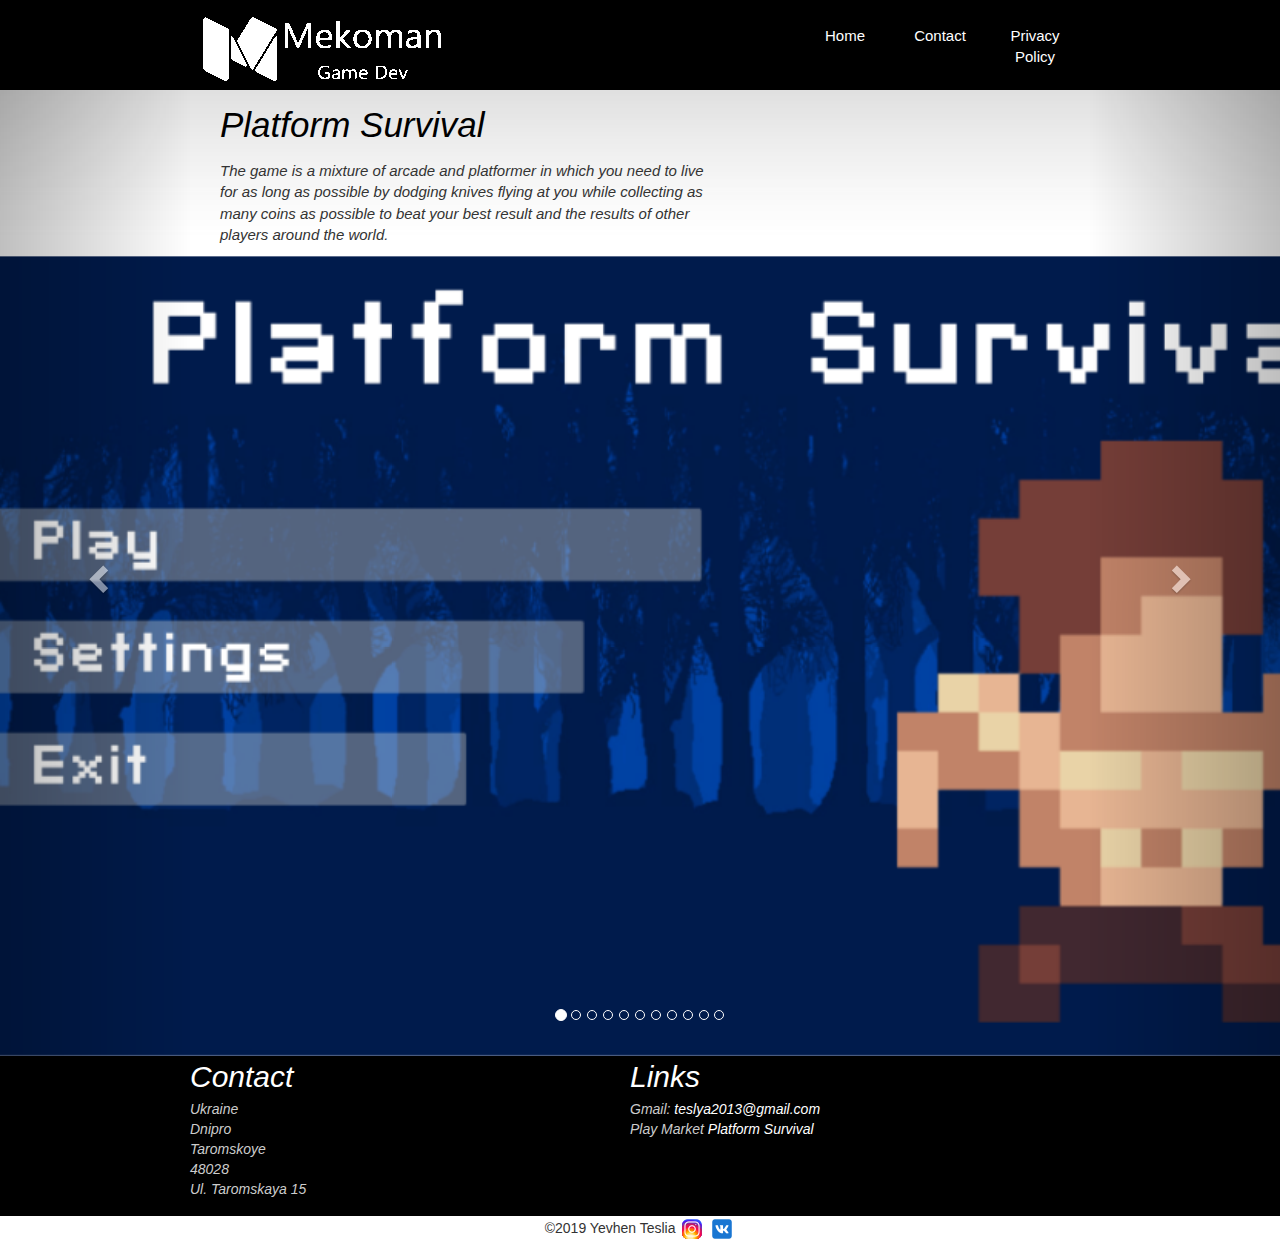
<file: index.html>
<html>
	<head>
		<meta http-equiv="Content-Type" content="text/html"; charset="UTF-8">
		<title> Platform Survival </title>
		<link rel="shortcut icon" href="images/icon.png" type="image/png">
		<link href="stylesheet.css" rel="stylesheet" type="text/css" />
		<link rel="stylesheet" href="https://maxcdn.bootstrapcdn.com/bootstrap/3.4.0/css/bootstrap.min.css">
		<script src="https://ajax.googleapis.com/ajax/libs/jquery/3.4.0/jquery.min.js"></script>
		<script src="https://maxcdn.bootstrapcdn.com/bootstrap/3.4.0/js/bootstrap.min.js"></script>
	</head>
	<body>
		<div id="top_bar_black"> 
			<div id="logo_container"> <div id="logo_image"> </div>  
				<div id="navb"> 
					<div class="nav_button"><a href="index.html"> Home </a>
						</div>
					<div class="nav_button"><a href="contacts.html"> Contact </a>
						</div>
					<div class="nav_button"><a href="privacy.html"> Privacy Policy <a/>
						</div>
				</div>
			</div> 
		</div>
		<div class="content_container">
				<div id="header"> <div class="mainline"> Platform Survival </p></div> <div id="tagline"> The game is a mixture of arcade and platformer in which you need to live for as long as possible by dodging knives flying at you while collecting as many coins as possible to beat your best result and the results of other players around the world. </div>
				</div>  
			<div id="myCarousel" class="carousel slide" data-ride="carousel">
					<ol class="carousel-indicators">
						<li data-target="#myCarousel" data-slide-to="0" class="active"></li>
						<li data-target="#myCarousel" data-slide-to="1"></li>
						<li data-target="#myCarousel" data-slide-to="2"></li>
						<li data-target="#myCarousel" data-slide-to="3"></li>
						<li data-target="#myCarousel" data-slide-to="4"></li>
						<li data-target="#myCarousel" data-slide-to="5"></li>
						<li data-target="#myCarousel" data-slide-to="6"></li>
						<li data-target="#myCarousel" data-slide-to="7"></li>
						<li data-target="#myCarousel" data-slide-to="8"></li>
						<li data-target="#myCarousel" data-slide-to="9"></li>
						<li data-target="#myCarousel" data-slide-to="10"></li>
					</ol>
				<div class="carousel-inner">
					<div class="item active">
						<center><img src="images/menu.png" alt="Platform Survival" style="width:1500; height:800"></center>
					</div>
					<div class="item">
						<center><img src="images/menu2.png" alt="Platform Survival" style="width:1500; height:800"></center>
					</div>
					<div class="item">
						<center><img src="images/lose.png" alt="Platform Survival" style="width:1500; height:800"></center>
					</div>
					<div class="item">
						<center><img src="images/1.png" alt="Platform Survival" style="width:1500; height:800"></center>
					</div>
					<div class="item">
						<center><img src="images/2.png" alt="Platform Survival" style="width:1500; height:800"></center>
					</div>	 
					<div class="item">
						<center><img src="images/3.png" alt="Platform Survival" style="width:1500; height:800"></center>
					</div>
					<div class="item">
						<center><img src="images/4.png" alt="Platform Survival" style="width:1500; height:800"></center>
					</div>
					<div class="item">
						<center><img src="images/01.png" alt="Platform Survival" style="width:1500; height:800"></center>
					</div>	  
					<div class="item">
						<center><img src="images/02.png" alt="Platform Survival" style="width:1500; height:800"></center>
					</div>	  
					<div class="item">
						<center><img src="images/03.png" alt="Platform Survival" style="width:1500; height:800"></center>
					</div>
					<div class="item">
						<center><img src="images/04.png" alt="Platform Survival" style="width:1500; height:800"></center>
					</div>
				</div>
					<a class="left carousel-control" href="#myCarousel" data-slide="prev">
						<span class="glyphicon glyphicon-chevron-left">
						</span>
						<span class="sr-only"> Previous
						</span>
					</a>
					<a class="right carousel-control" href="#myCarousel" data-slide="next">
						<span class="glyphicon glyphicon-chevron-right">
						</span>
						<span class="sr-only"> Next
						</span>
					</a>
			</div>
		</div>
		<div id="bottomblack"> 
			<div id="main_container">
				<div id="header_lower">  
					<div id="lowerline"> Contact
						<div id="lowerboxcontent">
							Ukraine<br />
							Dnipro<br />
							Taromskoye<br />
							48028 <br />
							Ul. Taromskaya 15<br />
						</div>
					</div> 
				</div>
				<div id="header_lower">  
					<div id="lowerline"> Links
						<div id="lowerboxcontent">
							Gmail: <a href="https://mail.google.com/mail/u/0/#inbox?compose=DmwnWrRlQQLPwcTpGhdGBbHGlTNfhczjbckVvKTWGKbWGPcwZzwghBMnSwjdXmrDNdbPGKQJrKZb">teslya2013@gmail.com</a><br />
							Play Market <a href="https://play.google.com/store/apps/details?id=com.Mekroman.PlatformSurvival">Platform Survival</a><br />
						</div>
					</div> 
				</div>
			</div> 
		</div><center >©2019 Yevhen Teslia <a href="https://www.instagram.com/mekroman/"><img src="images/inst.png"><a/> <a href="https://vk.com/ip201465005"><img src="images/vk.png"><a/></center>
	</body>
</html>
</file>
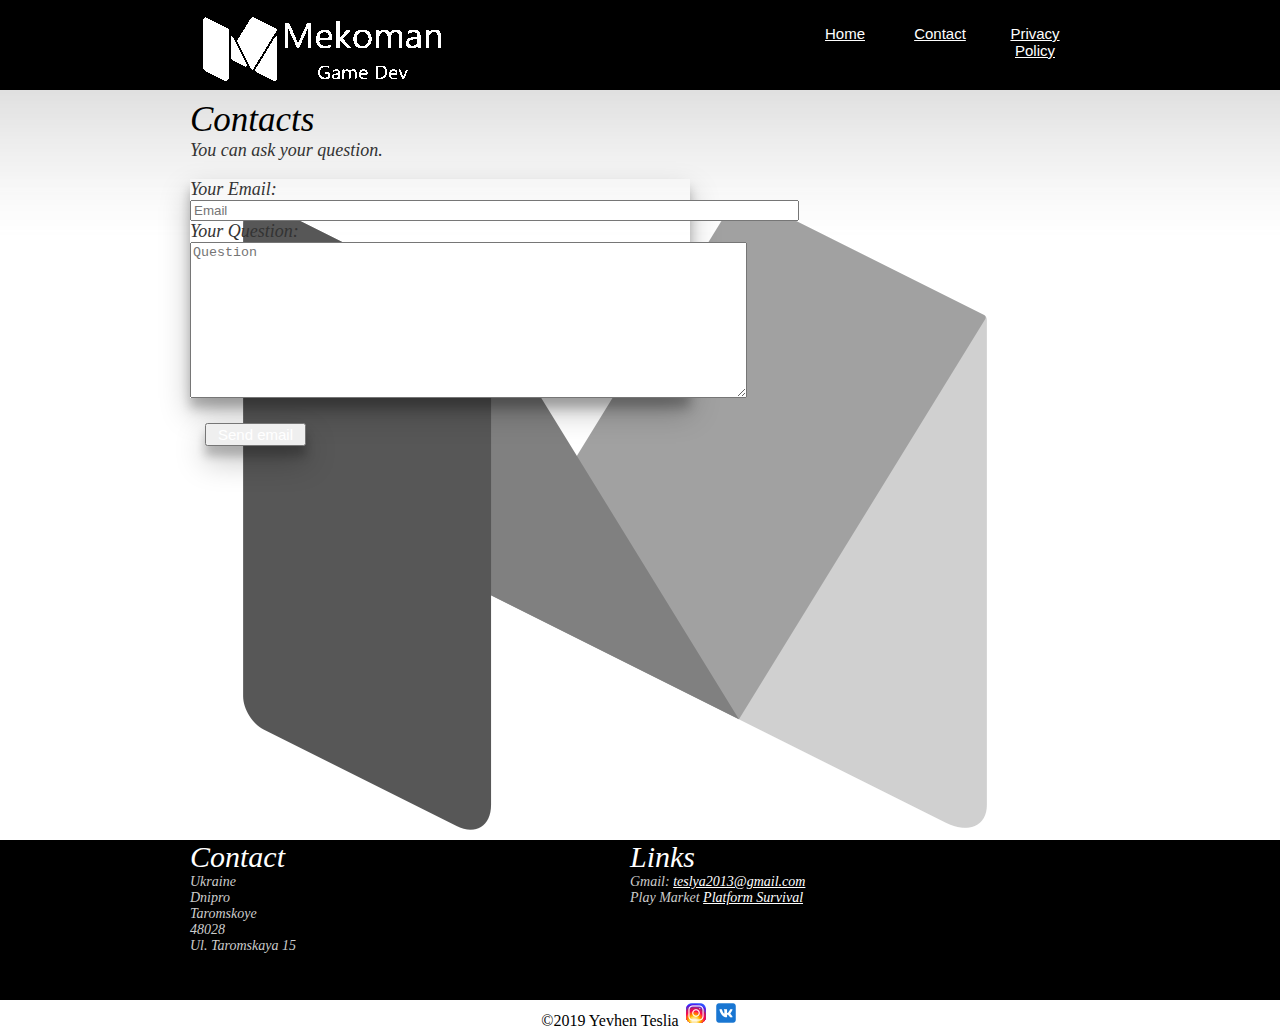
<file: contacts.html>
<html>
	<head>
		<meta http-equiv="Content-Type" content="text/html"; charset="UTF-8">
		<title> Platform Survival </title>
		<link rel="shortcut icon" href="images/icon.png" type="image/png">
		<link href="stylesheet.css" rel="stylesheet" type="text/css" />
	</head>
	<body>
		<div id="top_bar_black"> 
			<div id="logo_container"> <div id="logo_image"> </div>  
				<div id="navb"> 
					<div class="nav_button"><a href="index.html"> Home </a>
						</div>
					<div class="nav_button"><a href="contacts.html"> Contact </a>
						</div>
					<div class="nav_button"><a href="privacy.html"> Privacy Policy </a>
						</div>
				</div>
			</div> 
		</div>
		<div id="content_container2">
			<div id="header"> <div class="mainline2"> Contacts </div> <div id="tagline2"> You can ask your question. </div>
				<div id="after_submit"></div><br>
					<form action="mailto:teslya2013@gmail.com" method="GET" target="_blank">
						<div class="field">
							<label class="label" for="subject" id="tagline2"> Your Email: </label><br />
							<input name="subject" id="subject" type="text" class="input" required oninvalid="this.setCustomValidity('Fill this field')" oninput="setCustomValidity('')" placeholder="Email" size="73" /><br />	
						</div>
						<div class="field">
							<label class="label" for="body" id="tagline2"> Your Question: </label><br />
							<textarea class="textarea" name="body" id="body" placeholder="Question" rows="10" cols="67"></textarea><br />
						</div>
							<input id="submit_button" type="submit" class="nav_button2" value="Send email" />
					</form>
			</div>
		</div>      
		<div id="bottomblack"> 
			<div id="main_container">
				<div id="header_lower">  
					<div id="lowerline"> Contact
						<div id="lowerboxcontent">
							Ukraine<br />
							Dnipro<br />
							Taromskoye<br />
							48028 <BR />
							Ul. Taromskaya 15<br />
						</div>
					</div> 
				</div>
					<div id="header_lower">  
						<div id="lowerline"> Links
							<div id="lowerboxcontent">
								Gmail: <a href="https://mail.google.com/mail/u/0/#inbox?compose=DmwnWrRlQQLPwcTpGhdGBbHGlTNfhczjbckVvKTWGKbWGPcwZzwghBMnSwjdXmrDNdbPGKQJrKZb">teslya2013@gmail.com</a><br />
								Play Market <a href="https://play.google.com/store/apps/details?id=com.Mekroman.PlatformSurvival">Platform Survival</a><br />
							</div>
						</div> 
					</div>
			</div> 
		</div><center >©2019 Yevhen Teslia <a href="https://www.instagram.com/mekroman/"><img src="images/inst.png"><a/> <a href="https://vk.com/ip201465005"><img src="images/vk.png"><a/></center>
	</body>
</html>
</file>
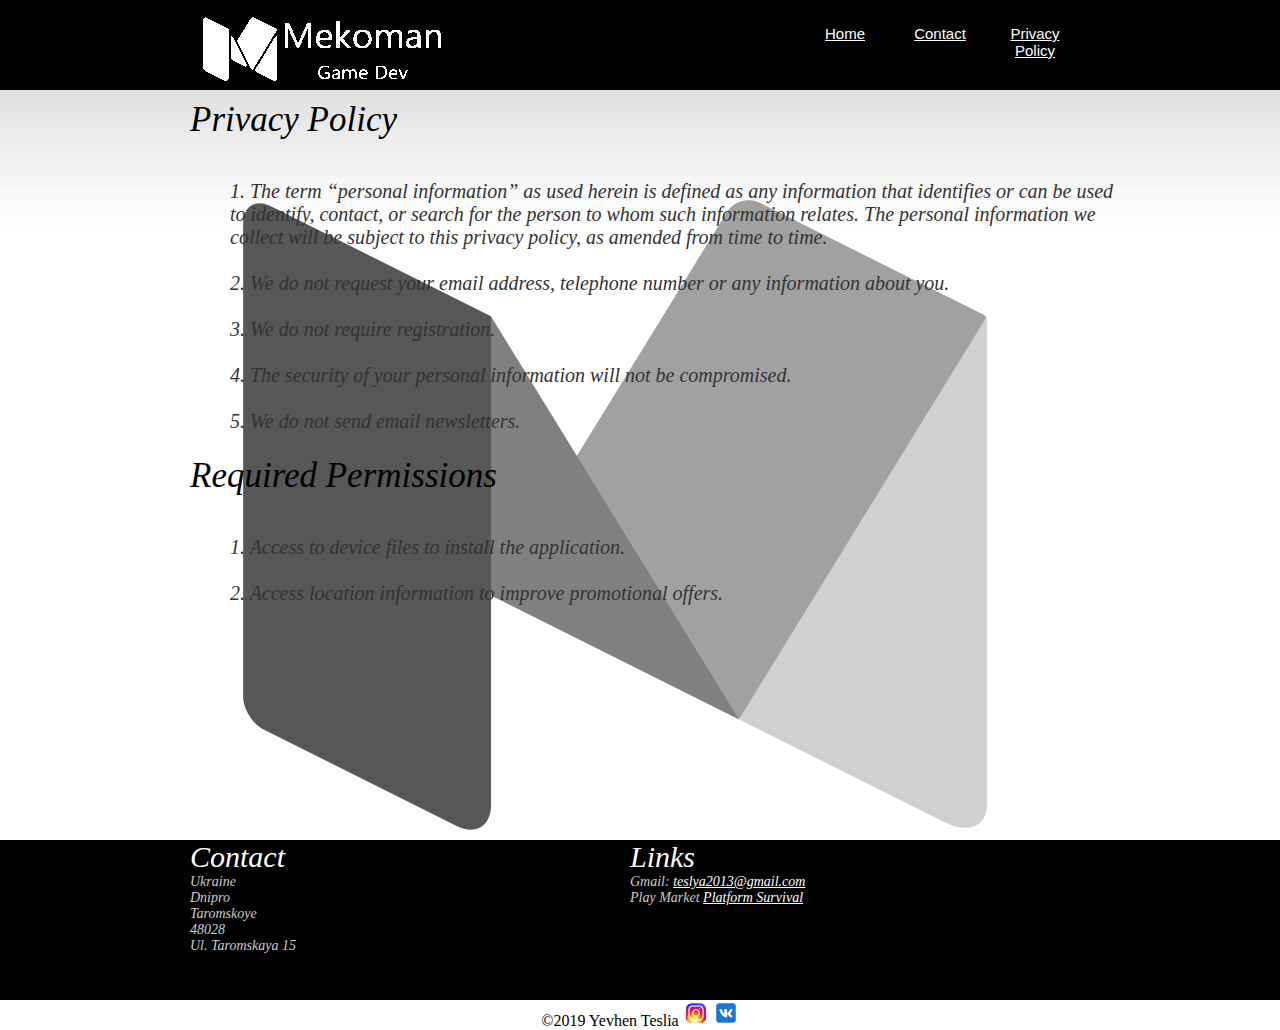
<file: privacy.html>
<html>
	<head>
		<meta http-equiv="Content-Type" content="text/html"; charset="UTF-8">
		<title> Platform Survival </title>
		<link rel="shortcut icon" href="images/icon.png" type="image/png">
		<link href="stylesheet.css" rel="stylesheet" type="text/css" />
	</head>
	<body>
		<div id="top_bar_black"> 
			<div id="logo_container"> <div id="logo_image"> </div>  
				<div id="navb"> 
					<div class="nav_button"><a href="index.html"> Home </a>
						</div>
					<div class="nav_button"><a href="contacts.html"> Contact </a>
						</div>
					<div class="nav_button"><a href="privacy.html"> Privacy Policy </a>
						</div>
				</div>
			</div> 
		</div>
		<div id="content_container2">
			<div id="header"> 
				<div class="mainline2"> Privacy Policy <br /><br />
					</div> 
						<div id="tagline3"> 
							1. The term “personal information” as used herein is defined as any information that identifies or can be used to identify, contact, or search for the person to whom such information relates. The personal information we collect will be subject to this privacy policy, as amended from time to time.<br /><br /> 
							2. We do not request your email address, telephone number or any information about you.<br /><br />
							3. We do not require registration.<br /><br />
							4. The security of your personal information will not be compromised.<br /><br />
							5. We do not send email newsletters.<br /><br />
						</div>
					<div class="mainline2"> Required Permissions <br /><br />
						</div>
							<div id="tagline3"> 
								1. Access to device files to install the application.<br /><br />
								2. Access location information to improve promotional offers.<br /><br />
							</div>
			</div>
		</div>       
		<div id="bottomblack"> 
			<div id="main_container">
				<div id="header_lower">  
					<div id="lowerline"> Contact
						<div id="lowerboxcontent">
							Ukraine<br />
							Dnipro<br />
							Taromskoye<br />
							48028 <BR />
							Ul. Taromskaya 15<br />
						</div>
					</div> 
				</div>
					<div id="header_lower">  
						<div id="lowerline"> Links
							<div id="lowerboxcontent">
								Gmail: <a href="https://mail.google.com/mail/u/0/#inbox?compose=DmwnWrRlQQLPwcTpGhdGBbHGlTNfhczjbckVvKTWGKbWGPcwZzwghBMnSwjdXmrDNdbPGKQJrKZb">teslya2013@gmail.com</a><br />
								Play Market <a href="https://play.google.com/store/apps/details?id=com.Mekroman.PlatformSurvival">Platform Survival</a><br />
							</div>
						</div> 
					</div>
			</div> 
		</div><center >©2019 Yevhen Teslia <a href="https://www.instagram.com/mekroman/"><img src="images/inst.png"><a/> <a href="https://vk.com/ip201465005"><img src="images/vk.png"><a/></center>
	</body>
</html>
</file>
<file: stylesheet.css>
body {
	margin: 0px;
	padding: 0px;
	background-attachment: scroll;
	background-image: url(images/background.jpg);
	background-repeat: repeat-x;
	background-position: left top; }

form {
	box-shadow: 0 14px 28px rgba(0,0,0,0.25), 0 10px 10px rgba(0,0,0,0.22); }
	
#content_container {
	margin-left: auto;
	margin-right: auto;
	width: 900px;
	height: 750px;
	background-attachment: scroll;
	background-repeat: no-repeat;
	background-position: right center; }

#content_container2 {
	margin-left: auto;
	margin-right: auto;
	width: 900px;
	height: 750px;
	background-image: url(images/2024.png); }

#logo_container  {
	height: 90px;
	width: 900px;
	margin-left: auto;
	margin-right: auto; }

#main_container  {
	height: 90px;
	width: 900px;
	margin-left: auto;
	margin-right: auto; }

#logo_image  {
	width: 255px;
	height: 75px;
	margin-left: 10px;
	margin-top: 15px;
	float: left;
	background-image: url(images/logo.gif); }

#top_bar_black  {
	width: 100%;
	height: 90px;
	background-color: #000000; }

#bottomblack  {
	width: 100%;
	height: 160px;
	background-color: #000000; }

#navb  {
	width: 300px;
	height: 90px;
	float: right; }

.nav_button  {
	width: 80px; 
	color: #FFFFFFF;
	font-family: Verdana, Arial, Helvetica, italic;
	font-size: 15px;
	margin-left: 15px;
	margin-top: 25px;
	text-align: center;
	float: left; }

a:link {
  color: #ffffff;  
}
a:visited {
  color: #ffffff;
}
a:hover {
  color: red; 
  border-bottom: .07em solid;	
}
a:active {
  color: #497DDD; 
  border-bottom: 1px dashed;
}

.nav_button2  {
	width: 101px; 
	color: #FFFFFF;
	font-family: Verdana, Arial, Helvetica, italic;
	font-size: 15px;
	margin-left: 15px;
	margin-top: 25px;
	text-align: center;
	float: left; 
	box-shadow: 0 15px 30px rgba(0,0,0,0.25), 0 10px 10px rgba(0,0,0,0.22);}

.nav_button2:link  {
	text-decoration: none; }

.nav_button2:hover  {
	background-color: #000000; }

#header  {
	width: 500px;
	margin-top: 10px;
	margin-bottom: 10px;
	float: left; }

.mainline  {
	font-size: 35px;
	color: #000000;
	width: 500px;
	font-style: italic;
	margin-left: 220px; }

.mainline2 {
	font-size: 35px;
	color: #000000;
	width: 500px;
	font-style: italic; }

#boxline  {
	font-size: 35px;
	color: #000000;
	width: 400px;
	font-style: italic; }

#lowerline  {
	font-size: 30px;
	color: #FFFFFF;
	width: 400px;
	font-style: italic; }

#boxcontent  {
	font-size: 12px;
	color: #333333;
	width: 400px;
	font-style: italic; }

#lowerboxcontent  {
	font-size: 14px;
	color: #CCCCCC;
	width: 400px; }

#tagline  {
	font-size: 15px;
	color: #333333;
	width: 500px;
	margin-left: 220px;
	font-style: italic;	}

#tagline2 {
	font-size: 18px;
	color: #333333;
	width: 500px;
	font-style: italic; }
	
#tagline3 {
	font-size: 20px;
	color: #333333;
	width: 900px;
	margin-left: 40px;
	font-style: italic; }

#header_lower  {
	width: 400px;
	float: left;
	margin-right: 40px; }
</file>
